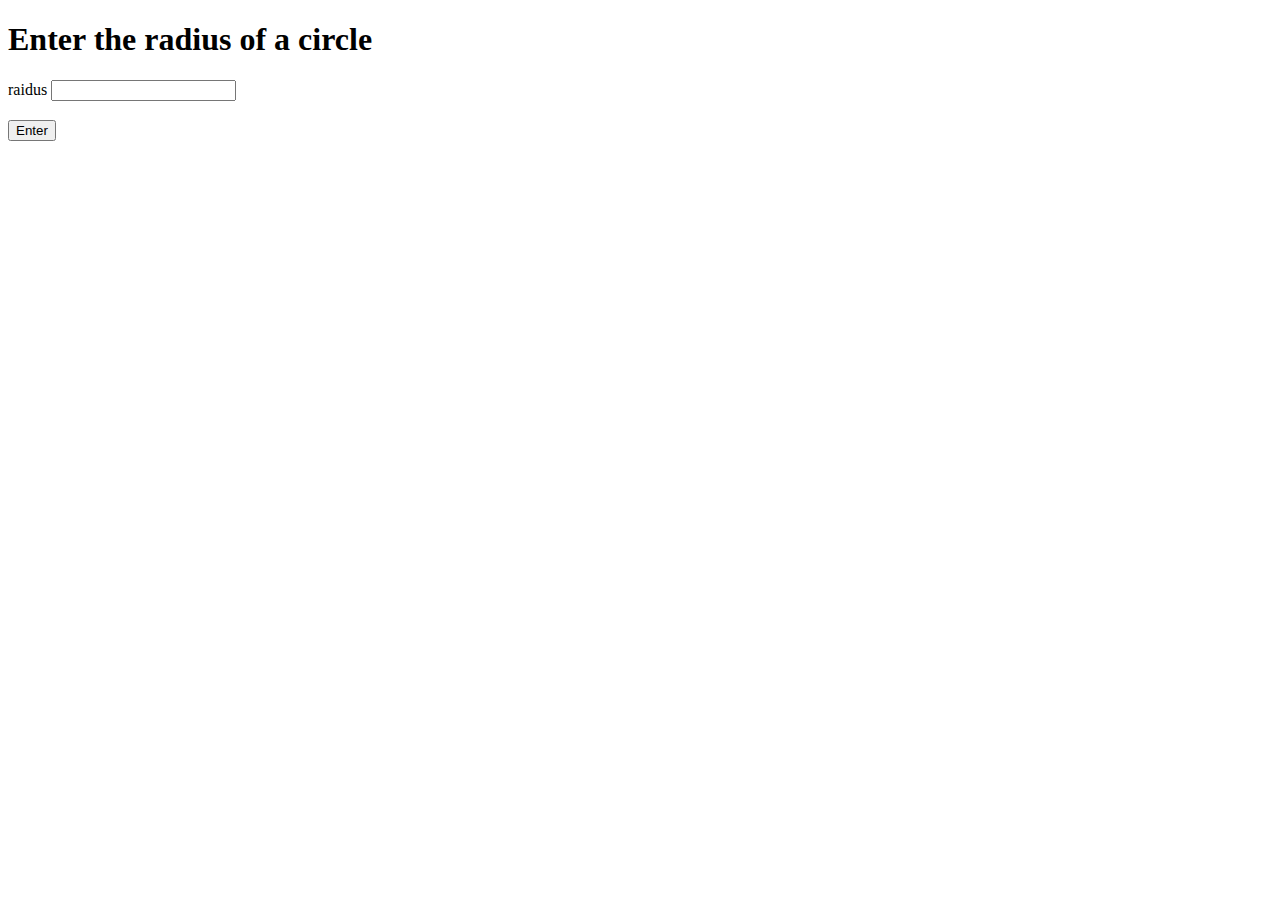
<file: basics/constants/index.html>
<!DOCTYPE html>
<html lang="en">
<head>
    <meta charset="UTF-8">
    <meta name="viewport" content="width=device-width, initial-scale=1.0">
    <title>Document</title>
</head>
<body>
    <h1>Enter the radius of a circle</h1>
    <label for="myText"><span>raidus</span></label>
    <input  id="myText" type="text">
    <h3 id="result"></h3>
    <button id="mybutton">Enter</button>
    <script src="main.js"></script>
</body>
</html>
</file>
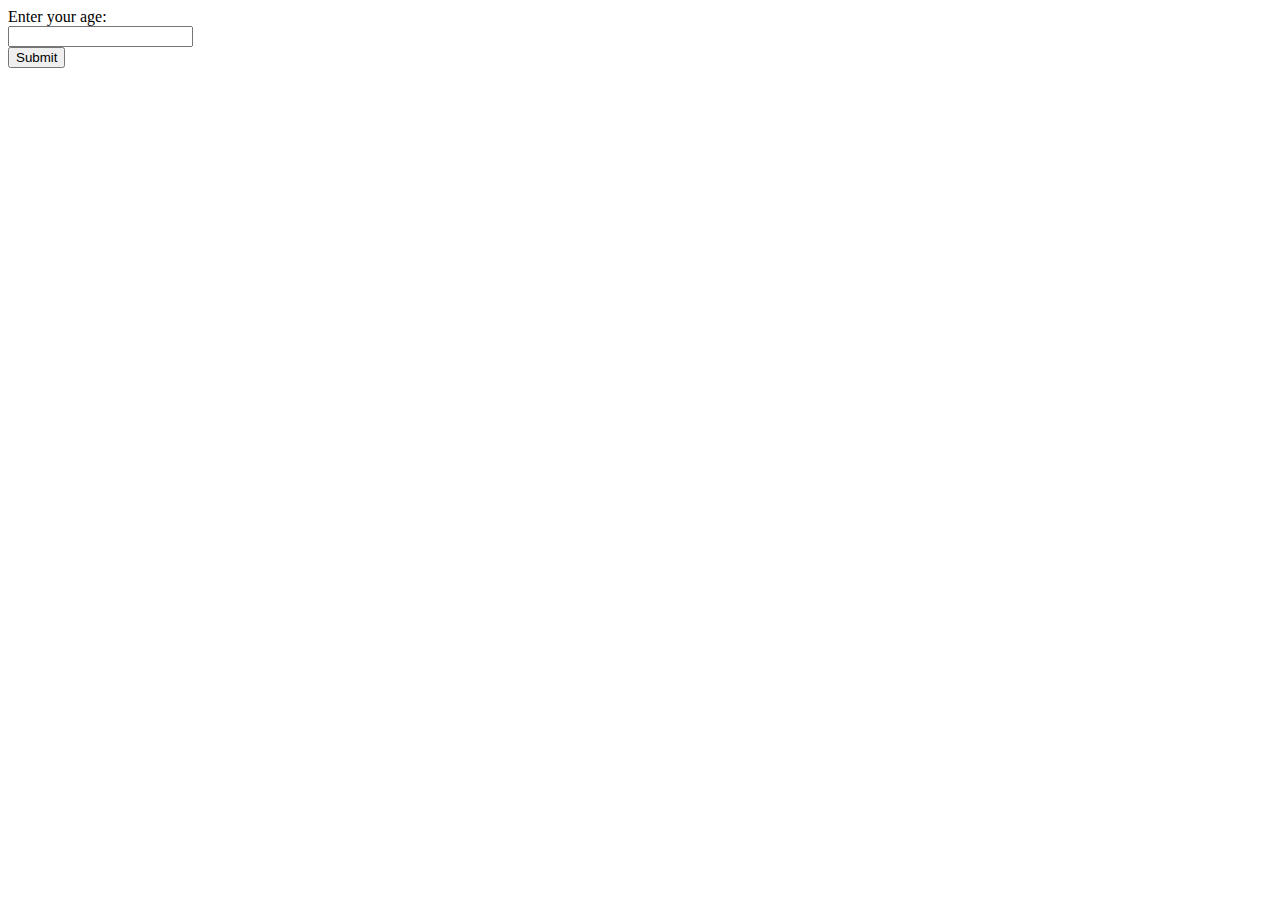
<file: basics/if statements/index.html>
<!DOCTYPE html>
<html lang="en">
<head>
    <meta charset="UTF-8">
    <meta name="viewport" content="width=device-width, initial-scale=1.0">
    <title>if statements js</title>
</head>
<body>
    <label>Enter your age:</label> <br>
    <input type="text"  id="myText"><br>
    <button type="submit" id="mySubmit">Submit</button>
    <p id="result"></p>



    <script src="main.js"></script>
</body>
</html>
</file>
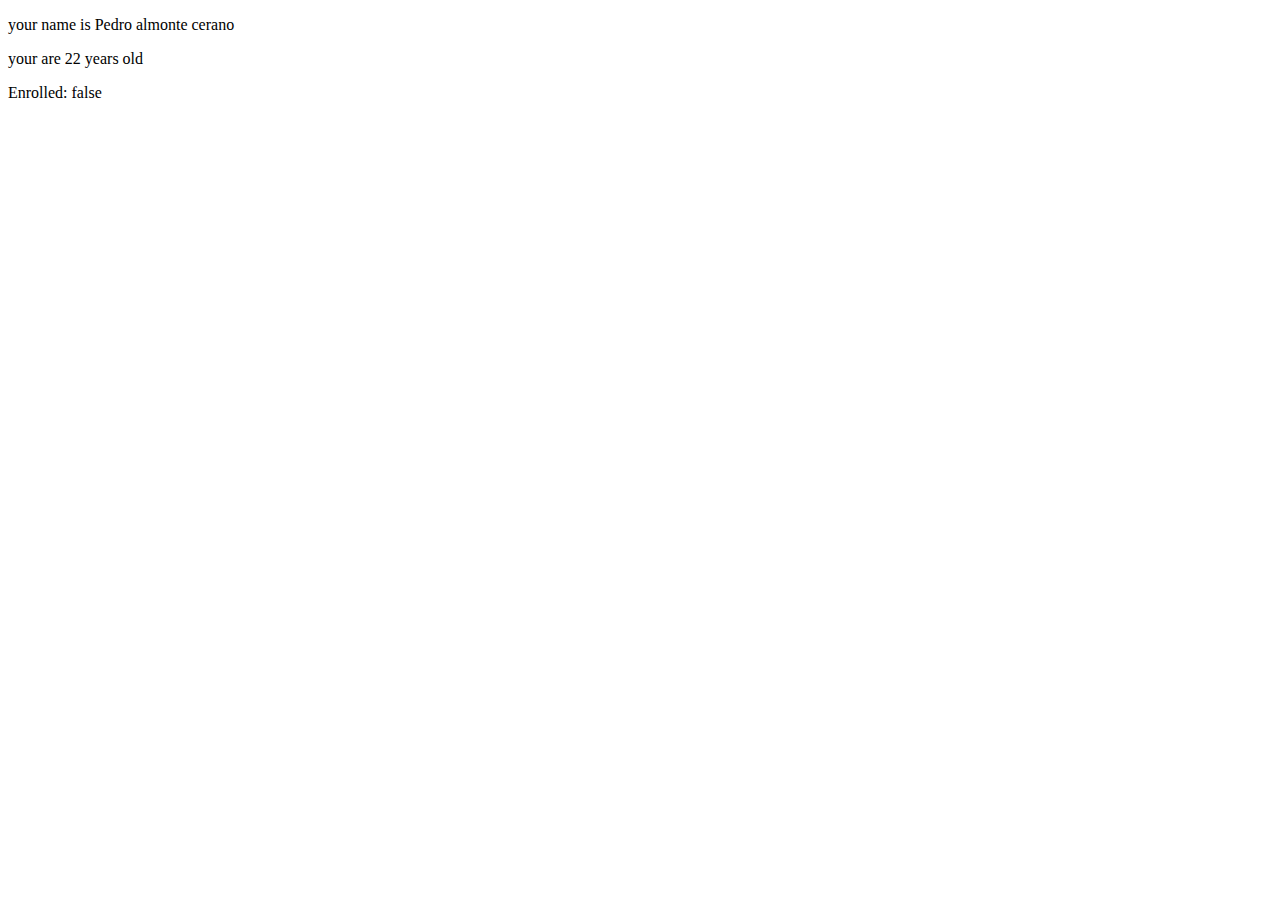
<file: basics/variables/index.html>
<!DOCTYPE html>
<html lang="en">
<head>
    <meta charset="UTF-8">
    <meta name="viewport" content="width=device-width, initial-scale=1.0">
    <title>variables</title>
</head>
<body>
    <p id="p1"></p>
    <p id="p2"></p>
    <p id="p3"></p>


    <script src="main.js">

    </script>
</body>
</html>
</file>
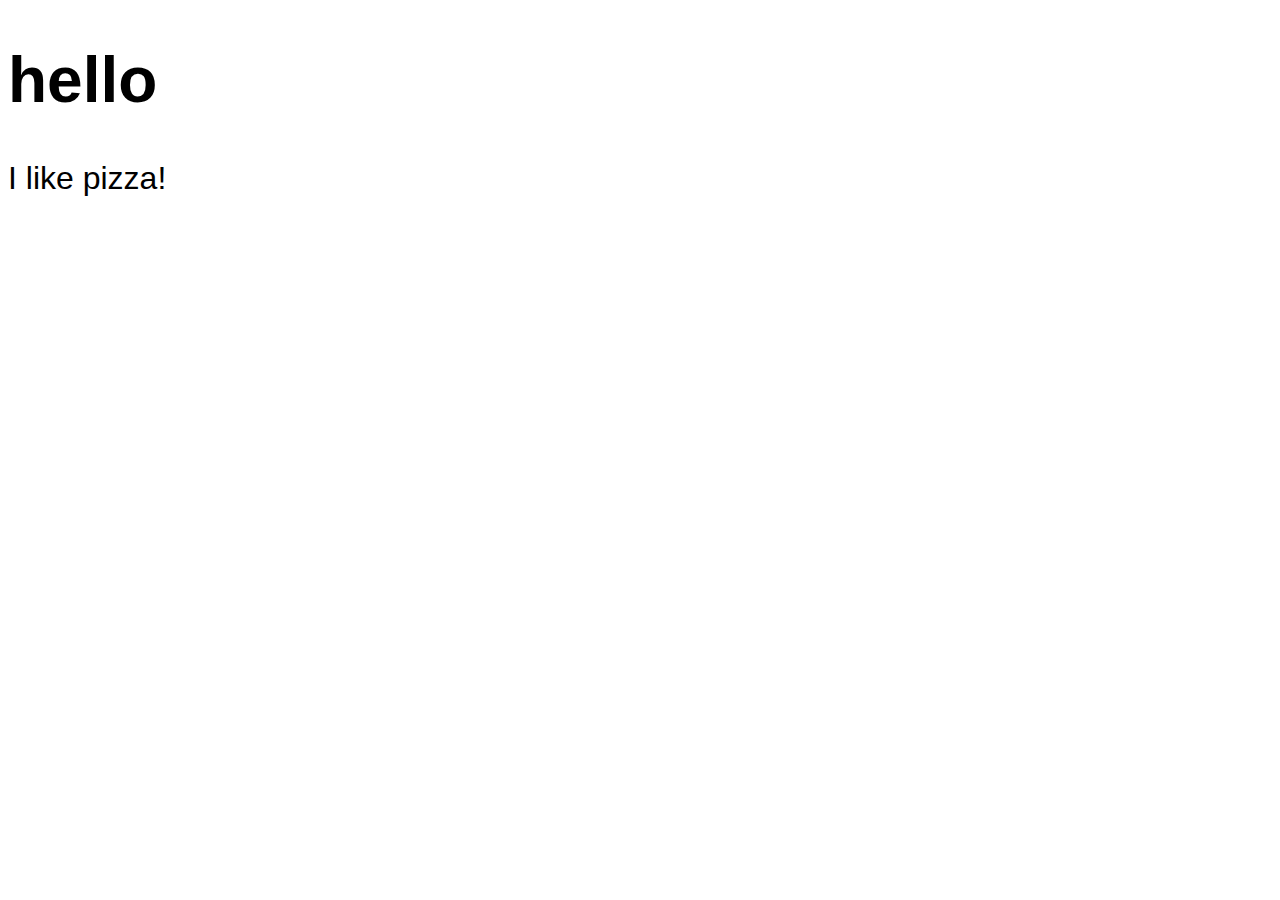
<file: basics/website/index.html>
<!DOCTYPE html>
<html lang="en">
<head>
    <meta charset="UTF-8">
    <meta name="viewport" content="width=device-width, initial-scale=1.0">
    <title>My website</title>
    <link rel="stylesheet" href="style.css">
</head>
<body>
   <h1 id="myh1"></h1>
   <p id="myp"></p>
    <script src="main.js"></script>
</body>
</html>
</file>
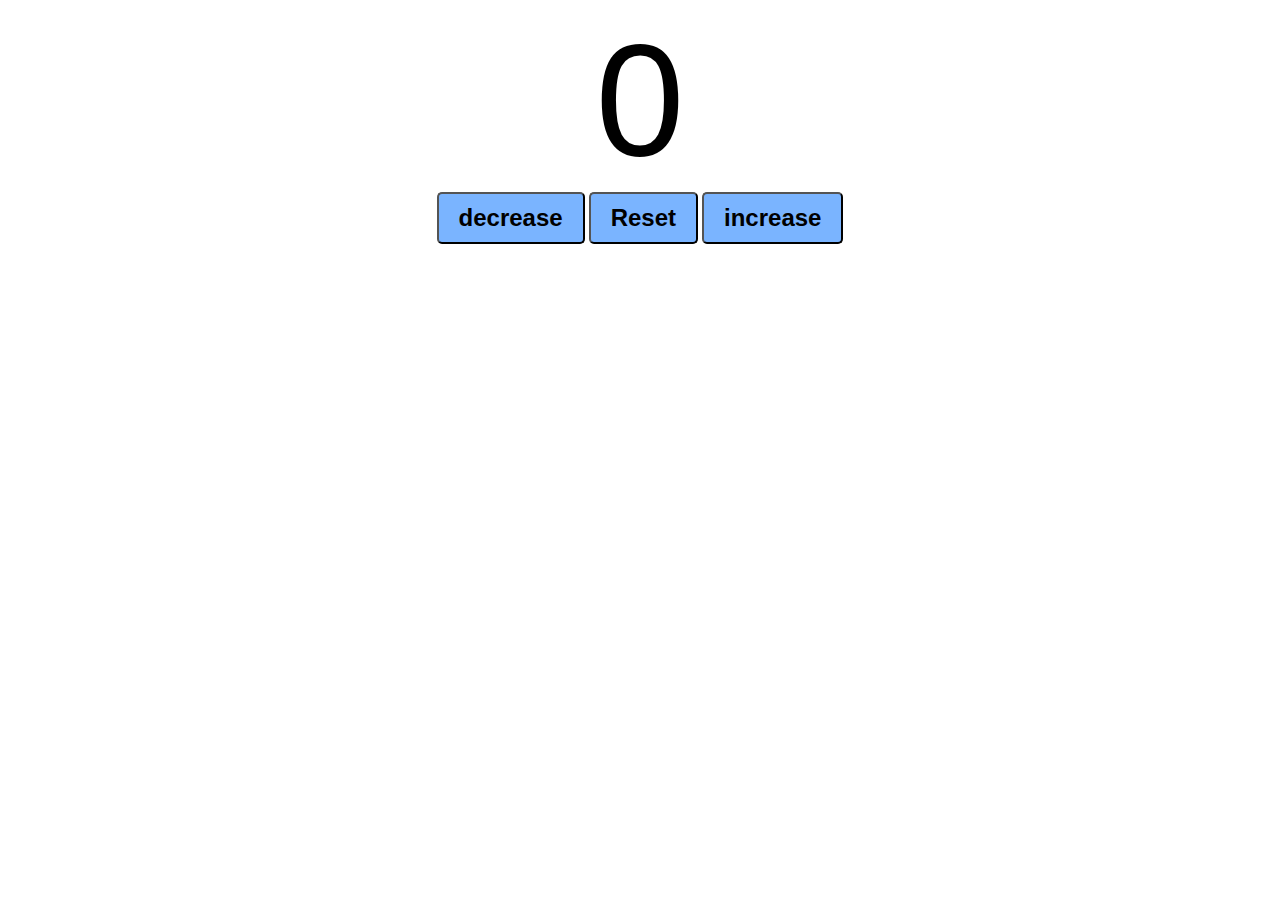
<file: javascript projects/counter program/index.html>
<!DOCTYPE html>
<html lang="en">
  <head>
    <meta charset="UTF-8" />
    <meta name="viewport" content="width=device-width, initial-scale=1.0" />
    <title>Document</title>
    <link rel="stylesheet" href="style.css">
  </head>
  <body>
    <label id="countlabel">0</label>
    <div id="btnContainer">
    <button id="decreasebtn" class="buttons"> decrease</button>
    <button id="resetbtn" class="buttons">Reset</button>
    <button id="increasebtn" class="buttons">increase</button>
    </div>


    <script src="main.js"></script>
  </body>
</html>
</file>
<file: basics/website/style.css>
body{
    font-family: Verdana, Geneva, Tahoma, sans-serif;
    font-size: 2rem;
}
</file>
<file: javascript projects/counter program/style.css>
#countlabel{
    display: block;
    text-align: center;
    font-size: 10em;
    font-family: Arial, Helvetica, sans-serif
}

#btnContainer{
    text-align: center; 
}

.buttons{
    padding: 10px 20px;
    font-size: 1.5em;
    background-color: hsl(214,100%,74%);
    cursor: pointer;
    border-radius:5px;
    font-weight: bold;
    transition: background-color 0.25s;
}

.buttons:hover{
    background-color: hsl(214, 48%, 17%);
}
</file>
